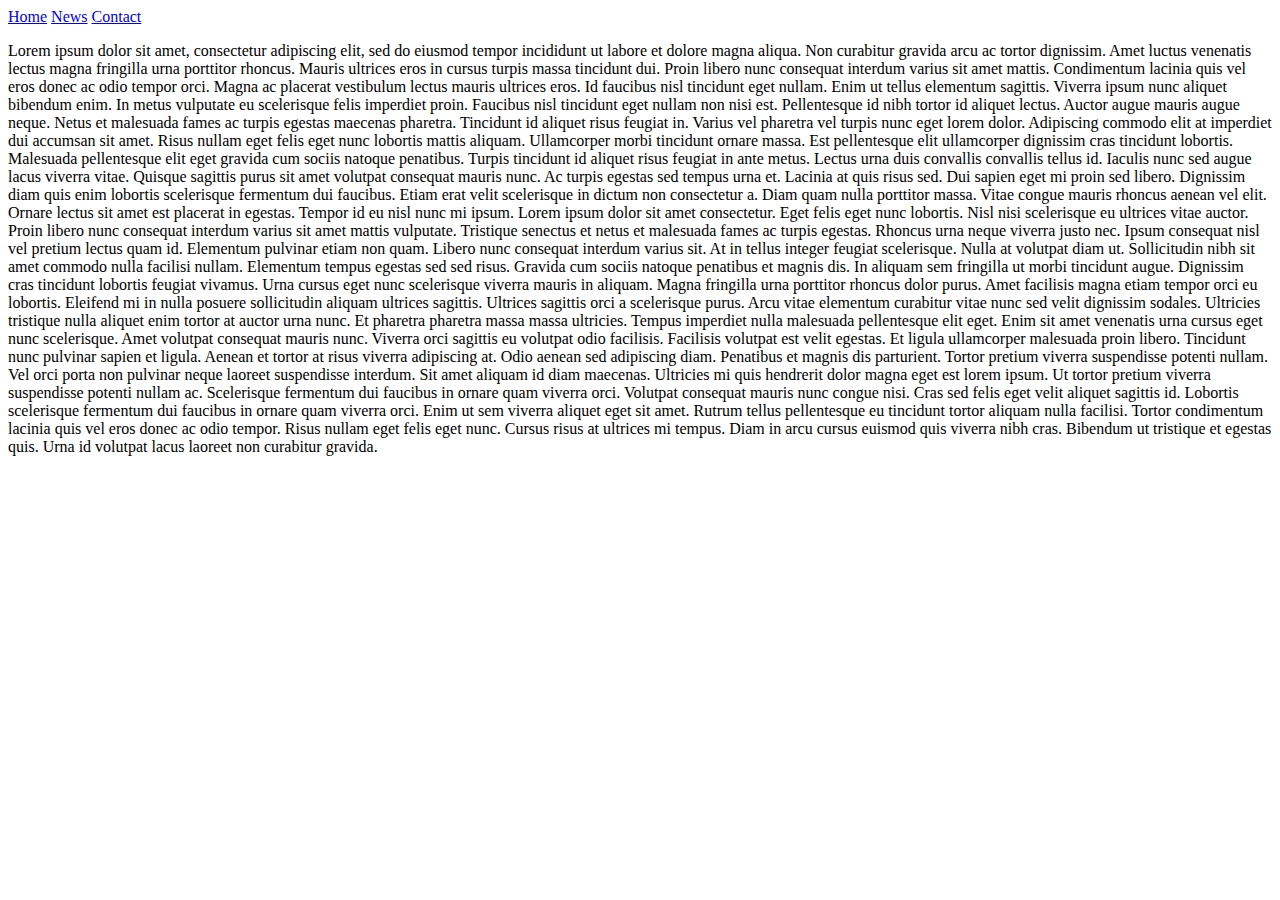
<file: terrible.html>
<!DOCTYPE html>
<html>
    <head>
        <meta name="viewport" content="width=device-width, initial-scale=1">
        <title>The amazing BrIW</title>
        <link rel="stylesheet" href="view/main.css">
    </head>
    <body>
        <div id="navbar" class="flex-container">
            <a href="#home">Home</a>
            <a href="#news">News</a>
            <a href="#contact">Contact</a>
        </div>
        <p>
                Lorem ipsum dolor sit amet, consectetur adipiscing elit, sed do eiusmod tempor incididunt ut labore et dolore magna aliqua. Non curabitur gravida arcu ac tortor dignissim. Amet luctus venenatis lectus magna fringilla urna porttitor rhoncus. Mauris ultrices eros in cursus turpis massa tincidunt dui. Proin libero nunc consequat interdum varius sit amet mattis. Condimentum lacinia quis vel eros donec ac odio tempor orci. Magna ac placerat vestibulum lectus mauris ultrices eros. Id faucibus nisl tincidunt eget nullam. Enim ut tellus elementum sagittis. Viverra ipsum nunc aliquet bibendum enim.

                In metus vulputate eu scelerisque felis imperdiet proin. Faucibus nisl tincidunt eget nullam non nisi est. Pellentesque id nibh tortor id aliquet lectus. Auctor augue mauris augue neque. Netus et malesuada fames ac turpis egestas maecenas pharetra. Tincidunt id aliquet risus feugiat in. Varius vel pharetra vel turpis nunc eget lorem dolor. Adipiscing commodo elit at imperdiet dui accumsan sit amet. Risus nullam eget felis eget nunc lobortis mattis aliquam. Ullamcorper morbi tincidunt ornare massa. Est pellentesque elit ullamcorper dignissim cras tincidunt lobortis. Malesuada pellentesque elit eget gravida cum sociis natoque penatibus. Turpis tincidunt id aliquet risus feugiat in ante metus. Lectus urna duis convallis convallis tellus id. Iaculis nunc sed augue lacus viverra vitae. Quisque sagittis purus sit amet volutpat consequat mauris nunc. Ac turpis egestas sed tempus urna et. Lacinia at quis risus sed.
                
                Dui sapien eget mi proin sed libero. Dignissim diam quis enim lobortis scelerisque fermentum dui faucibus. Etiam erat velit scelerisque in dictum non consectetur a. Diam quam nulla porttitor massa. Vitae congue mauris rhoncus aenean vel elit. Ornare lectus sit amet est placerat in egestas. Tempor id eu nisl nunc mi ipsum. Lorem ipsum dolor sit amet consectetur. Eget felis eget nunc lobortis. Nisl nisi scelerisque eu ultrices vitae auctor. Proin libero nunc consequat interdum varius sit amet mattis vulputate. Tristique senectus et netus et malesuada fames ac turpis egestas. Rhoncus urna neque viverra justo nec. Ipsum consequat nisl vel pretium lectus quam id. Elementum pulvinar etiam non quam. Libero nunc consequat interdum varius sit. At in tellus integer feugiat scelerisque. Nulla at volutpat diam ut. Sollicitudin nibh sit amet commodo nulla facilisi nullam.
                
                Elementum tempus egestas sed sed risus. Gravida cum sociis natoque penatibus et magnis dis. In aliquam sem fringilla ut morbi tincidunt augue. Dignissim cras tincidunt lobortis feugiat vivamus. Urna cursus eget nunc scelerisque viverra mauris in aliquam. Magna fringilla urna porttitor rhoncus dolor purus. Amet facilisis magna etiam tempor orci eu lobortis. Eleifend mi in nulla posuere sollicitudin aliquam ultrices sagittis. Ultrices sagittis orci a scelerisque purus. Arcu vitae elementum curabitur vitae nunc sed velit dignissim sodales. Ultricies tristique nulla aliquet enim tortor at auctor urna nunc. Et pharetra pharetra massa massa ultricies. Tempus imperdiet nulla malesuada pellentesque elit eget. Enim sit amet venenatis urna cursus eget nunc scelerisque. Amet volutpat consequat mauris nunc. Viverra orci sagittis eu volutpat odio facilisis. Facilisis volutpat est velit egestas. Et ligula ullamcorper malesuada proin libero. Tincidunt nunc pulvinar sapien et ligula.
                
                Aenean et tortor at risus viverra adipiscing at. Odio aenean sed adipiscing diam. Penatibus et magnis dis parturient. Tortor pretium viverra suspendisse potenti nullam. Vel orci porta non pulvinar neque laoreet suspendisse interdum. Sit amet aliquam id diam maecenas. Ultricies mi quis hendrerit dolor magna eget est lorem ipsum. Ut tortor pretium viverra suspendisse potenti nullam ac. Scelerisque fermentum dui faucibus in ornare quam viverra orci. Volutpat consequat mauris nunc congue nisi. Cras sed felis eget velit aliquet sagittis id. Lobortis scelerisque fermentum dui faucibus in ornare quam viverra orci. Enim ut sem viverra aliquet eget sit amet. Rutrum tellus pellentesque eu tincidunt tortor aliquam nulla facilisi. Tortor condimentum lacinia quis vel eros donec ac odio tempor. Risus nullam eget felis eget nunc. Cursus risus at ultrices mi tempus. Diam in arcu cursus euismod quis viverra nibh cras. Bibendum ut tristique et egestas quis. Urna id volutpat lacus laoreet non curabitur gravida.
        </p>
    </body>
</html>
</file>
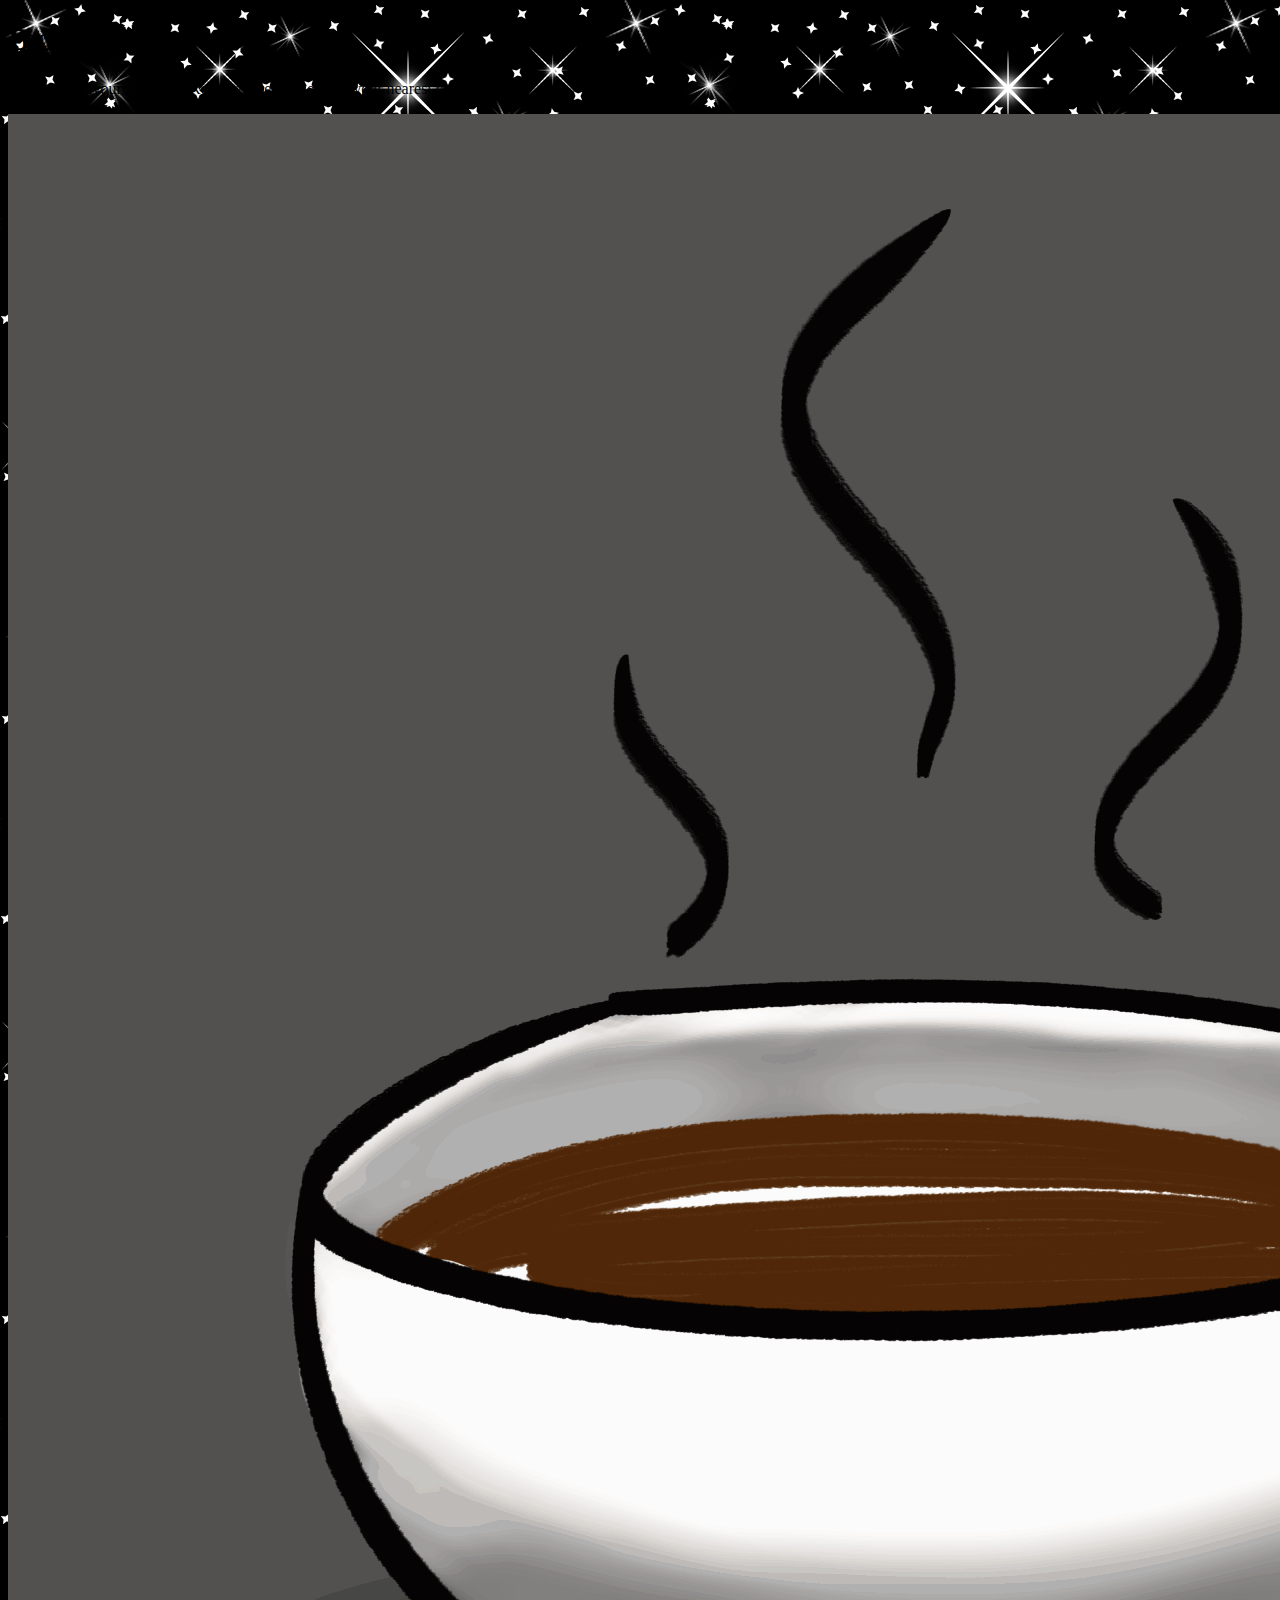
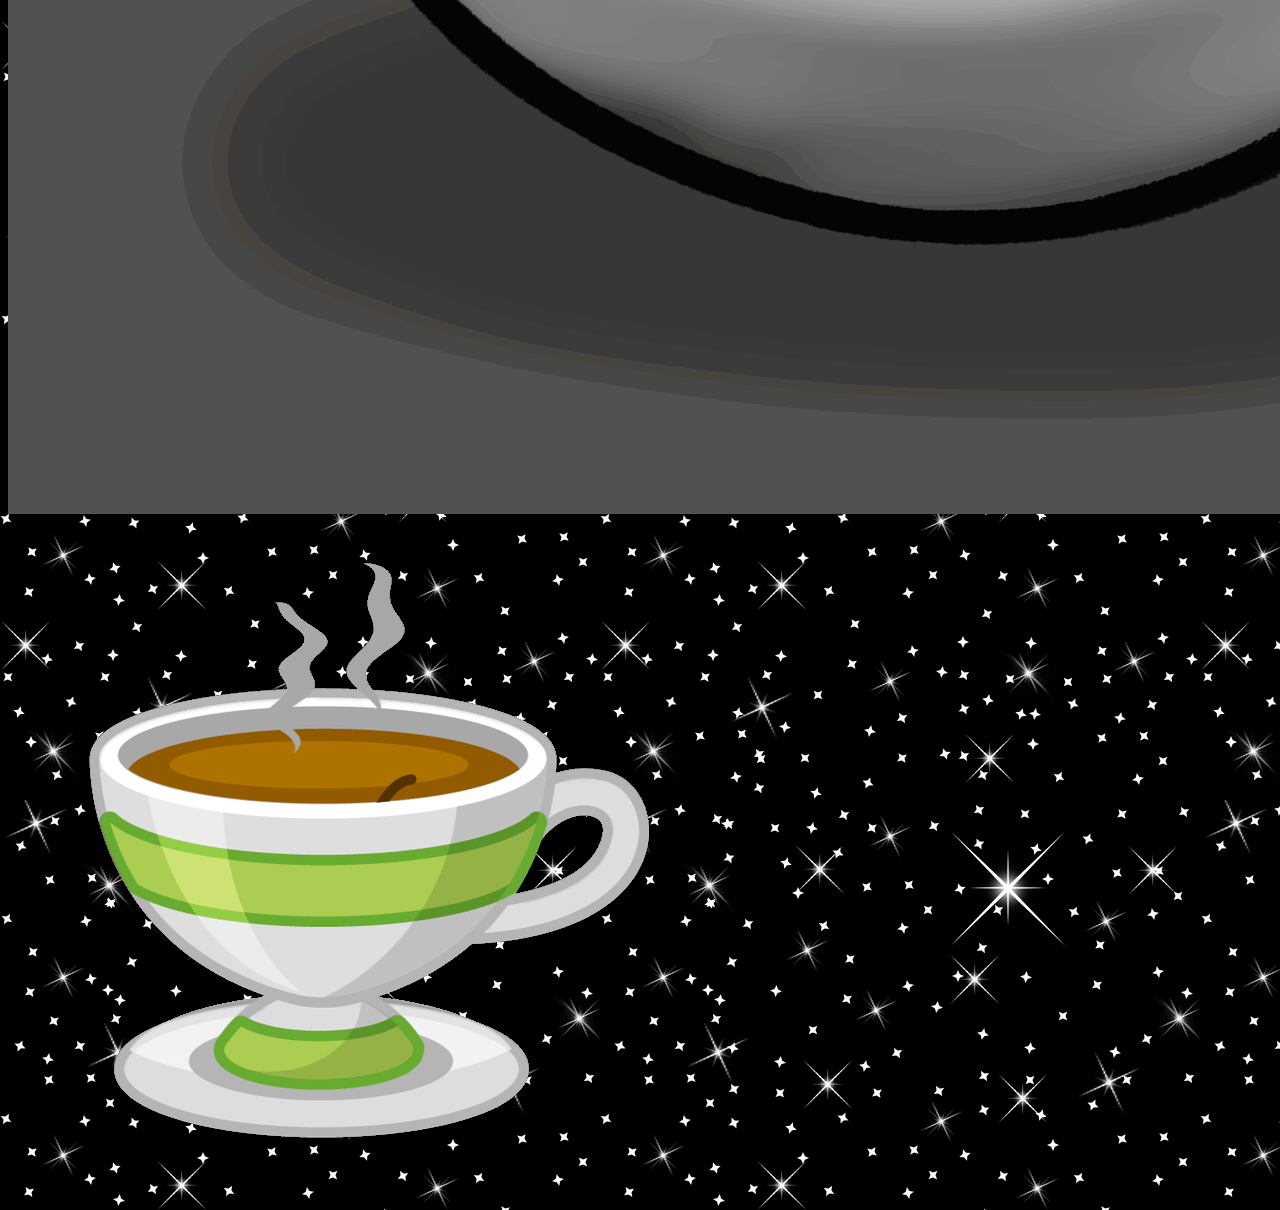
<file: view/about.html>
<!DOCTYPE html>
<html>
    <head>
        <title>The amazing BrIW</title>
        <link rel="stylesheet" href="main.css">
    </head>
    <body background="img/sparkle.gif">
        <h1 class="header centering">BrIW v0.1</h1>
        <p>Enter your favourite drinks. Receive a beverage from your nearest colleague.</p>
        <img src="img/coffee.gif">
        <img src="img/tea.gif">
    </body>
</html>
</file>
<file: view/main.css>
/* .flex-container {
    display: flex;
    flex-wrap: nowrap;
    background-color: DodgerBlue;
}

.flex-container > div {
    background-color: #f1f1f1;
    width: 100px;
    margin: 10px;
    text-align: center;
    line-height: 75px;
    font-size: 30px;
} */
</file>
